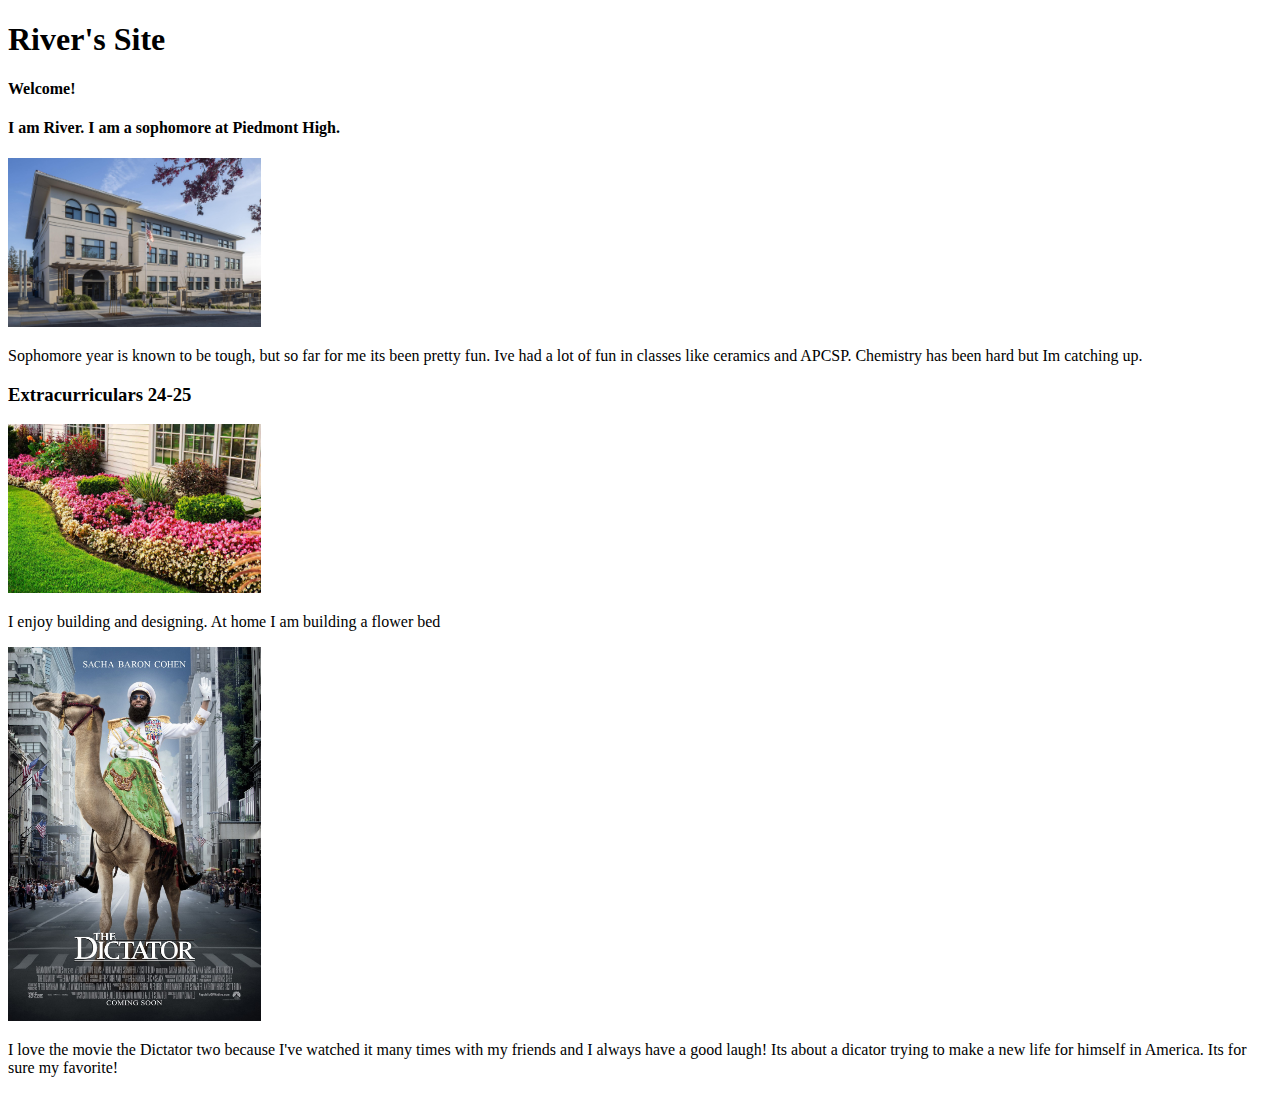
<file: index.html>
<!DOCTYPE html>
<html>
<head>
	<title>Academics</title>
	<meta charset = "UTF-8">
	<!this was an idea by chatgpt to make sure all special characters in the code are properly displayed in browsers.>
	<link rel="stylesheet"
type="text/ccs"href="stylesheet.css" />
</head>


<body>
	<div>
		<h1>River's Site</h1>
		<h4>Welcome!</h4>
		<h4>I am River. I am a sophomore at Piedmont High.</h4>
	</div>
	<div>
		<img src ="PHS.jpg" width = "20%" >

		<p>Sophomore year is known to be tough, but so far for me its been pretty fun. Ive had a lot of fun in classes like ceramics and APCSP. Chemistry has been hard but Im catching up.</p>
	</div>
	<section class="section">
		<! using the section ablility was chatgpt's idea, its the same as div it just allows search engines to crawl and index you site easier.>
		<h3> Extracurriculars 24-25</h3>
		<img src = "flowerbed.jpg" width ="20%">
		<p>I enjoy building and designing. At home I am building a flower bed</p>
	</section>

	<div class ="movie">
		<img src ="movie.jpg" width = "20%">
		<p> I love the movie the Dictator two because I've watched it many times with my friends and I always have a good laugh! Its about a dicator trying to make a new life for himself in America. Its for sure my favorite!</p>
	</div>
</body>
</html>
</file>
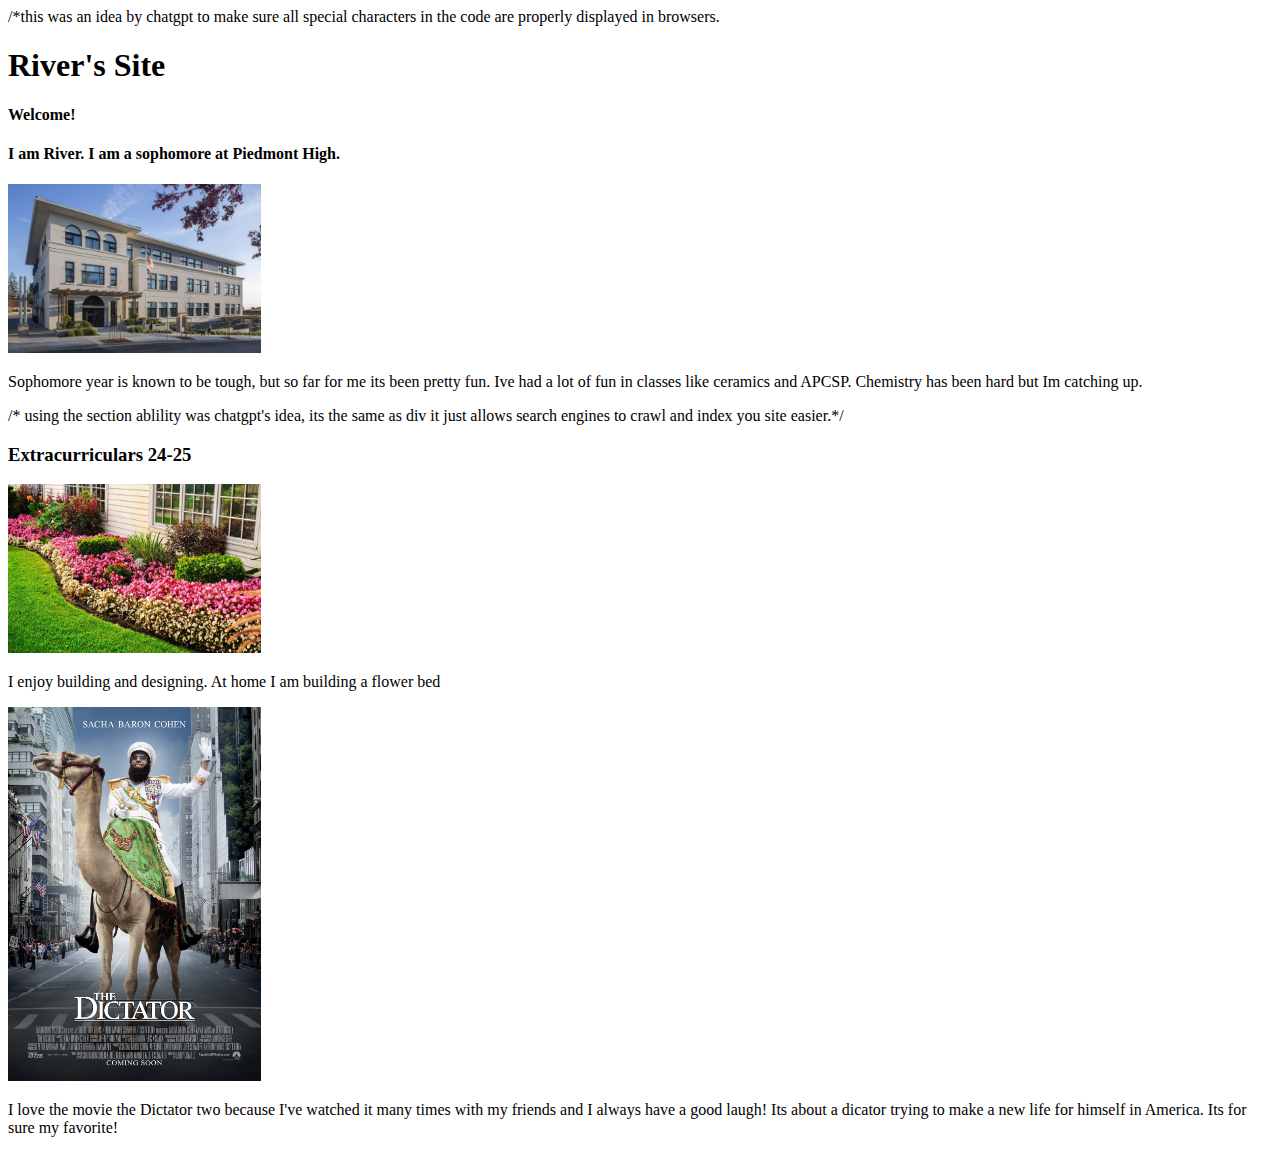
<file: Htmlcode.html>
<!DOCTYPE html>
<html>
<head>
	<title>Academics</title>
	<meta charset = "UTF-8"> /*this was an idea by chatgpt to make sure all special characters in the code are properly displayed in browsers.
	<link rel="stylesheet"
type="text/ccs"href="stylesheet.css" />
</head>


<body>
	<div>
		<h1>River's Site</h1>
		<h4>Welcome!</h4>
		<h4>I am River. I am a sophomore at Piedmont High.</h4>
	</div>
	<div>
		<img src ="PHS.jpg" width = "20%" >

		<p>Sophomore year is known to be tough, but so far for me its been pretty fun. Ive had a lot of fun in classes like ceramics and APCSP. Chemistry has been hard but Im catching up.</p>
	</div>
	<section class="section">/* using the section ablility was chatgpt's idea, its the same as div it just allows search engines to crawl and index you site easier.*/
		<h3> Extracurriculars 24-25</h3>
		<img src = "flowerbed.jpg" width ="20%">
		<p>I enjoy building and designing. At home I am building a flower bed</p>
	</section>

	<div class ="movie">
		<img src ="movie.jpg" width = "20%">
		<p> I love the movie the Dictator two because I've watched it many times with my friends and I always have a good laugh! Its about a dicator trying to make a new life for himself in America. Its for sure my favorite!</p>
	</div>
</body>
</html>
</file>
<file: stylesheet.css>
.heading {
                padding: 60px;
                font-size: 25px;
                text-align: center;
                background: green;
            }
           
 
            .section {
               background-color: #E9E2FA;
               padding: 20px;
               margin-top: 30px;
            }
            .movie {
                    background-color: #0000FF;
                    padding: 20px;
                    margin-top: 30px;
            }
</file>
